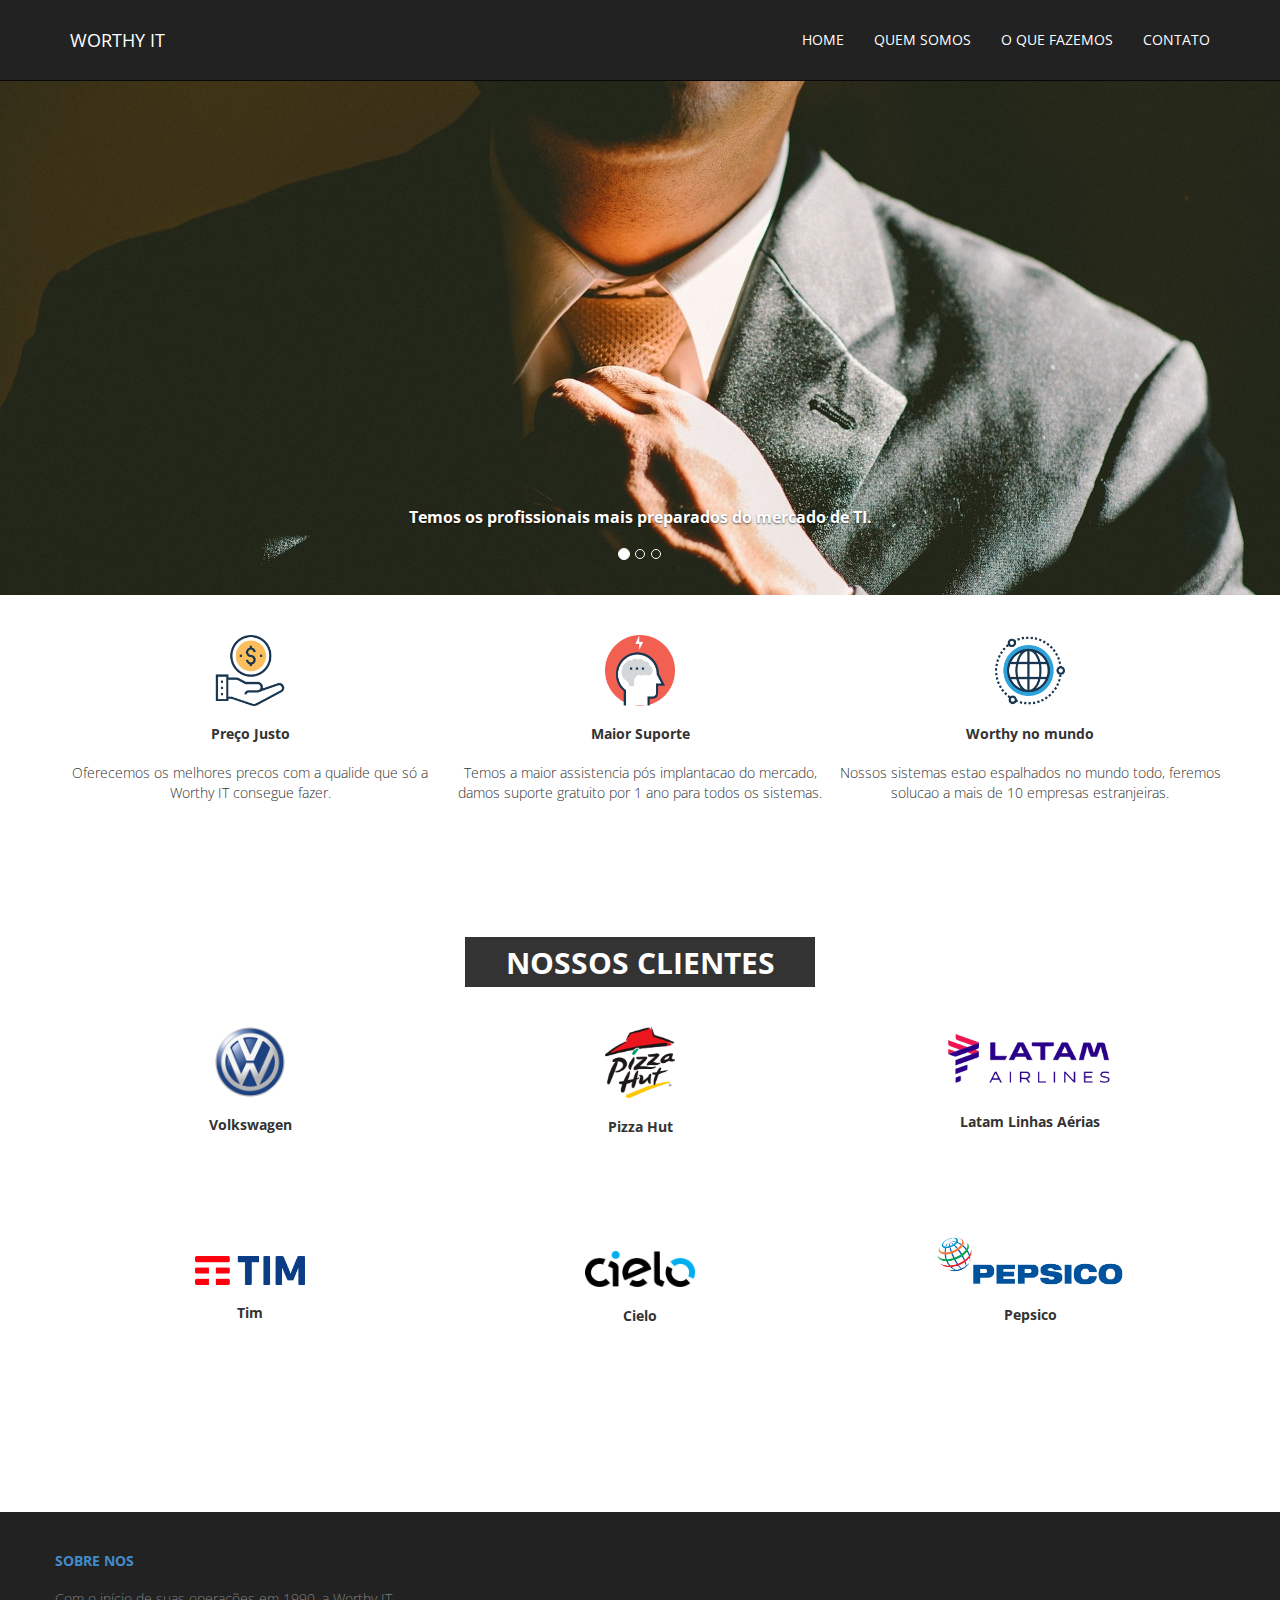
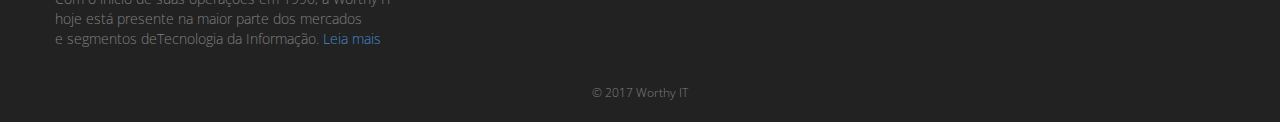
<file: arquivos/index.html>
﻿<!DOCTYPE html>
<html>
<head>
<meta charset="utf-8" />
<title>Worthy IT - Integradora de Tecnologia</title>
<link href="css/style.css" rel="stylesheet" />
<link href='http://fonts.googleapis.com/css?family=Open+Sans'
	rel='stylesheet' type='text/css' />
</head>
<body>
	<div class="navbar navbar-inverse navbar-fixed-top">
		<div class="container">
			<div class="navbar-header">
				<button type="button" class="navbar-toggle" data-toggle="collapse"
					data-target=".navbar-collapse">
					<span class="icon-bar"></span> <span class="icon-bar"></span> <span
						class="icon-bar"></span>
				</button>
				<a id="logo" class="navbar-brand" href="#">WORTHY IT</a>
			</div>
			<div class="navbar-collapse collapse">
				<ul class="nav navbar-nav navbar-right">
					<li><a href="index.html">HOME</a></li>
					<li><a href="quemsomos.html">QUEM SOMOS</a></li>
					<li><a href="oquefazemos.html">O QUE FAZEMOS</a></li>
					<li><a href="contato.html">CONTATO</a></li>
				</ul>
			</div>
		</div>
	</div>
	<!--SLIDESHOW-->
	<br>
	<br>
	<br>
	<br>
	<section id="home" class="text-center">

		<div id="carousel-example" class="carousel slide" data-ride="carousel">

			<div class="carousel-inner">
				<div class="item active">

					<img src="img/terno.jpg" alt="" />
					<div class="carousel-caption">
						<h3 class="back-light">Temos os profissionais mais preparados do mercado de TI.</h3>
					</div>
				</div>
				<div class="item">
					<img src="img/seguranca.jpg" alt="" />
					<div class="carousel-caption ">
						<h3 class="back-light">Os sistemas desenvolvidos pela Worthy IT possuem a melhor segurança e confiabilidade a seus usuários</h3>
					</div>
				</div>
				<div class="item">
					<img src="img/web_designer.jpg" alt="" />
					<div class="carousel-caption ">
						<h3 class="back-light">Nossa equipe de designers está preparada para atender a qualquer tipo de negocio.</h3>
					</div>
				</div>
			</div>

			<ol class="carousel-indicators">
				<li data-target="#carousel-example" data-slide-to="0" class="active"></li>
				<li data-target="#carousel-example" data-slide-to="1"></li>
				<li data-target="#carousel-example" data-slide-to="2"></li>
			</ol>
		</div>
	</section>
	<!--SLIDESHOW-->
	<section>
		<div class="container">
			<div class="row text-center pad-row">
				<div class="col-md-4  col-sm-4">
					<img alt="" src="img/icone_1.png" width="18%"
						height="15%">
					<h4>
						<strong>Preço Justo</strong>
					</h4>
					<p>Oferecemos os melhores precos com a qualide que só a Worthy IT consegue fazer.</p>
				</div>
				<div class="col-md-4  col-sm-4">
					<img alt="" src="img/icone_2.png" width="18%"
						height="15%">
					<h4>
						<strong>Maior Suporte</strong>
					</h4>
					<p>Temos a maior assistencia pós implantacao do mercado, damos suporte gratuito por 1 ano para todos os sistemas.</p>
				</div>
				<div class="col-md-4  col-sm-4">
					<img alt="" src="img/icone_3.png" width="18%"
						height="15%">
					<h4>
						<strong>Worthy no mundo</strong>
					</h4>
					<p>Nossos sistemas estao espalhados no mundo todo, feremos solucao a mais de 10 empresas estranjeiras.</p>
				</div>
			</div>
			<div id="titulo">
				<h1>NOSSOS CLIENTES</h1>
			</div>
			<div class="row text-center pad-row">
				<div class="col-md-4  col-sm-4">
					<img alt="" src="img/volkswagen.png" width="18%"
						height="15%">
					<h4>
						<strong>Volkswagen</strong>
					</h4>
				</div>
				<div class="col-md-4  col-sm-4">
					<img alt="" src="img/pizza_hut.png" width="18%"
						height="15%">
					<h4>
						<strong>Pizza Hut</strong>
					</h4>
				</div>
				<div class="col-md-4  col-sm-4">
					<img alt="" src="img/latam.png" width="48%"
						height="45%">
					<h4>
						<strong>Latam Linhas Aérias</strong>
					</h4>
				</div>
			</div>
			<div class="row text-center pad-row">
				<div class="col-md-4  col-sm-4" style="padding-top: 20px;">
					<img alt="" src="img/tim.png" width="28%" height="25%">
					<h4>
						<strong>Tim</strong>
					</h4>
				</div>
				<div class="col-md-4  col-sm-4" style="padding-top: 15px;">
					<img alt="" src="img/cielo.png" width="28%"
						height="25%">
					<h4>
						<strong>Cielo</strong>
					</h4>
				</div>
				<div class="col-md-4  col-sm-4" style="">
					<img alt="" src="img/pepsico.png" width="48%"
						height="45%">
					<h4>
						<strong>Pepsico</strong>
					</h4>
				</div>
			</div>
		</div>
	</section>
	<!-- FOOTER -->
	<section id="footer-sec">

		<div class="container">
			<div class="row  pad-bottom">
				<div class="col-md-4">
					<br>
					<h4>
						<strong>SOBRE NOS</strong>
					</h4>
					<p>
						Com o início de suas operações em 1990, a Worthy IT<br> hoje
						está presente na maior parte dos mercados<br> e segmentos
						deTecnologia da Informação. <a href="quemsomos.html">Leia mais</a>
					</p>

				</div>
			</div>
			<div>
				<h5>
					<center>
						<p>&copy; 2017 Worthy IT</p>
					</center>
				</h5>
			</div>
		</div>

	</section>
	<script src="js/jquery-1.10.2.js"></script>
	<script src="js/bootstrap.js"></script>
	<script src="js/custom.js"></script>
</body>
</html>
</file>
<file: arquivos/css/style.css>
﻿
html {
  font-family: sans-serif;
  -webkit-text-size-adjust: 100%;
      -ms-text-size-adjust: 100%;
}
body {
  margin: 0;
}

section {
  display: block;
}
a {
  background: transparent;
}


strong {
  font-weight: bold;
}
img {
  border: 0;
}




* {
  -webkit-box-sizing: border-box;
     -moz-box-sizing: border-box;
          box-sizing: border-box;
}

html {
  font-size: 62.5%;

  -webkit-tap-highlight-color: rgba(0, 0, 0, 0);
}
body {
  font-family: "Helvetica Neue", Helvetica, Arial, sans-serif;
  font-size: 14px;
  line-height: 1.428571429;
  color: #333;
  background-color: #fff;
}
button {
  font-family: inherit;
  font-size: inherit;
  line-height: inherit;
}
a {
  color: #428bca;
  text-decoration: none;
}
a
}
a:focus {
  outline: thin dotted;
  outline: 5px auto -webkit-focus-ring-color;
  outline-offset: -2px;
}

img {
  vertical-align: middle;
}

.text-center {
  text-align: center;
}
ul,
ol {
  margin-top: 0;
  margin-bottom: 10px;
}
.container {
  padding-right: 15px;
  padding-left: 15px;
  margin-right: auto;
  margin-left: auto;
}
@media (min-width: 768px) {
  .container {
    width: 750px;
  }
}
@media (min-width: 992px) {
  .container {
    width: 970px;
  }
}
@media (min-width: 1200px) {
  .container {
    width: 1170px;
  }
}

.row {
  margin-right: -15px;
  margin-left: -15px;
}
@media (min-width: 768px) {
  .col-sm-4 {
    float: left;
  }
  
  .col-sm-4 {
    width: 33.33333333333333%;
  }
@media (min-width: 992px) {
  .col-md-4 {
    float: left;
  }
  .col-md-4 {
    width: 33.33333333333333%;
  }
.collapse {
  display: none;
}
.nav {
  padding-left: 0;
  margin-bottom: 0;
  list-style: none;
}
.nav > li {
  position: relative;
  display: block;
}
.nav > li > a {
  position: relative;
  display: block;
  padding: 10px 15px;
}
.navbar {
  position: relative;
  min-height: 50px;
  margin-bottom: 20px;
  border: 1px solid transparent;
}

@media (min-width: 768px) {
  .navbar-header {
    float: left;
  }
}
.navbar-collapse {
  max-height: 340px;
  padding-right: 15px;
  padding-left: 15px;
  overflow-x: visible;
  -webkit-overflow-scrolling: touch;
  border-top: 1px solid transparent;
  box-shadow: inset 0 1px 0 rgba(255, 255, 255, .1);
}

@media (min-width: 768px) {
  .navbar-collapse {
    width: auto;
    border-top: 0;
    box-shadow: none;
  }
  .navbar-collapse.collapse {
    display: block !important;
    height: auto !important;
    padding-bottom: 0;
    overflow: visible !important;
  }
 
  .navbar-fixed-top .navbar-collapse {
    padding-right: 0;
    padding-left: 0;
  }
}
.container > .navbar-header,
.container > .navbar-collapse {
  margin-right: -15px;
  margin-left: -15px;
}
@media (min-width: 768px) {
  .container > .navbar-header,
  .container > .navbar-collapse {
    margin-right: 0;
    margin-left: 0;
  }
}

.navbar-brand {
  float: left;
  height: 20px;
  padding: 15px 15px;
  font-size: 18px;
  line-height: 20px;
}
.navbar-brand:hover,
.navbar-brand:focus {
  text-decoration: none;
}
@media (min-width: 768px) {
  .navbar > .container .navbar-brand {
    margin-left: -15px;
  }
}
.navbar-toggle {
  position: relative;
  float: right;
  padding: 9px 10px;
  margin-top: 8px;
  margin-right: 15px;
  margin-bottom: 8px;
  background-color: transparent;
  background-image: none;
  border: 1px solid transparent;
  border-radius: 4px;
}
.navbar-toggle:focus {
  outline: none;
}
.navbar-toggle .icon-bar {
  display: block;
  width: 22px;
  height: 2px;
  border-radius: 1px;
}
.navbar-toggle .icon-bar + .icon-bar {
  margin-top: 4px;
}
@media (min-width: 768px) {
  .navbar-toggle {
    display: none;
  }
}
.navbar-nav {
  margin: 7.5px -15px;
}
.navbar-nav > li > a {
  padding-top: 10px;
  padding-bottom: 10px;
  line-height: 20px;
}

@media (min-width: 768px) {
  .navbar-nav {
    float: left;
    margin: 0;
  }
  .navbar-nav > li {
    float: left;
  }
  .navbar-nav > li > a {
    padding-top: 15px;
    padding-bottom: 15px;
  }
  .navbar-nav.navbar-right:last-child {
    margin-right: -15px;
  }
}
@media (min-width: 768px) {
 
  .navbar-right {
    float: right !important;
  }
}

.navbar-inverse .navbar-brand {
  color: #999;
}

.navbar-inverse .navbar-nav > li > a {
  color: #999;
}


.navbar-inverse .navbar-toggle {
  border-color: #333;
}
.navbar-inverse .navbar-toggle:hover,
.navbar-inverse .navbar-toggle:focus {
  background-color: #333;
}
.navbar-inverse .navbar-toggle .icon-bar {
  background-color: #fff;
}
.navbar-inverse .navbar-collapse {
  border-color: #101010;
}
.carousel {
  position: relative;
}
.carousel-inner {
  position: relative;
  width: 100%;
  overflow: hidden;
}
.carousel-inner > .item {
  position: relative;
  display: none;
  -webkit-transition: .6s ease-in-out left;
          transition: .6s ease-in-out left;
}

.carousel-inner > .active {
  display: block;
}
.carousel-inner > .active {
  left: 0;
}
.carousel-control.left {
  background-repeat: repeat-x;
    background-image: linear-gradient(to right, rgba(0, 0, 0, .5) 0%, rgba(0, 0, 0, .0001) 100%);
}
.carousel-control.right {
  right: 0;
  left: auto;
    background-repeat: repeat-x;
    background-image: linear-gradient(to right, rgba(0, 0, 0, .0001) 0%, rgba(0, 0, 0, .5) 100%);
}
.carousel-control:hover,
.carousel-control:focus {
  color: #fff;
  text-decoration: none;
  filter: alpha(opacity=90);
  outline: none;
  opacity: .9;
}
.carousel-control .icon-prev,
.carousel-control .icon-next,
.carousel-control .glyphicon-chevron-left,
.carousel-control .glyphicon-chevron-right {
  position: absolute;
  top: 50%;
  z-index: 5;
  display: inline-block;
}
.carousel-control .icon-prev,
.carousel-control .glyphicon-chevron-left {
  left: 50%;
}
.carousel-control .icon-next,
.carousel-control .glyphicon-chevron-right {
  right: 50%;
}
.carousel-control .icon-prev,
.carousel-control .icon-next {
  width: 20px;
  height: 20px;
  margin-top: -10px;
  margin-left: -10px;
  font-family: serif;
}
.carousel-control .icon-prev:before {
  content: '\2039';
}
.carousel-control .icon-next:before {
  content: '\203a';
}
.carousel-indicators {
  position: absolute;
  bottom: 10px;
  left: 50%;
  z-index: 15;
  width: 60%;
  padding-left: 0;
  margin-left: -30%;
  text-align: center;
  list-style: none;
}
.carousel-indicators li {
  display: inline-block;
  width: 10px;
  height: 10px;
  margin: 1px;
  text-indent: -999px;
  cursor: pointer;
  background-color: #000 \9;
  background-color: rgba(0, 0, 0, 0);
  border: 1px solid #fff;
  border-radius: 10px;
}
.carousel-indicators .active {
  width: 12px;
  height: 12px;
  margin: 0;
  background-color: #fff;
}
.carousel-caption {
  position: absolute;
  right: 15%;
  bottom: 20px;
  left: 15%;
  z-index: 10;
  padding-top: 20px;
  padding-bottom: 20px;
  color: #fff;
  text-align: center;
  text-shadow: 0 1px 2px rgba(0, 0, 0, .6);
}
.carousel-caption .btn {
  text-shadow: none;
}
@media screen and (min-width: 768px) {
  .carousel-control .glyphicons-chevron-left,
  .carousel-control .glyphicons-chevron-right,
  .carousel-control .icon-prev,
  .carousel-control .icon-next {
    width: 30px;
    height: 30px;
    margin-top: -15px;
    margin-left: -15px;
    font-size: 30px;
  }
  .carousel-caption {
    right: 20%;
    left: 20%;
    padding-bottom: 30px;
  }
  .carousel-indicators {
    bottom: 20px;
  }
}
.clearfix:before,
.clearfix:after,
.container:before,
.container:after,
.container-fluid:before,
.container-fluid:after,
.row:before,
.row:after,
.form-horizontal .form-group:before,
.form-horizontal .form-group:after,
.btn-toolbar:before,
.btn-toolbar:after,
.btn-group-vertical > .btn-group:before,
.btn-group-vertical > .btn-group:after,
.nav:before,
.nav:after,
.navbar:before,
.navbar:after,
.navbar-header:before,
.navbar-header:after,
.navbar-collapse:before,
.navbar-collapse:after,
.pager:before,
.pager:after,
.panel-body:before,
.panel-body:after,
.modal-footer:before,
.modal-footer:after {
  display: table;
  content: " ";
}
.clearfix:after,
.container:after,
.container-fluid:after,
.row:after,
.form-horizontal .form-group:after,
.btn-toolbar:after,
.btn-group-vertical > .btn-group:after,
.nav:after,
.navbar:after,
.navbar-header:after,
.navbar-collapse:after,
.pager:after,
.panel-body:after,
.modal-footer:after {
  clear: both;
}
.center-block {
  display: block;
  margin-right: auto;
  margin-left: auto;
}
.pull-right {
  float: right !important;
}
.pull-left {
  float: left !important;
}
.hide {
  display: none !important;
}
.show {
  display: block !important;
}
.invisible {
  visibility: hidden;
}
.text-hide {
  font: 0/0 a;
  color: transparent;
  text-shadow: none;
  background-color: transparent;
  border: 0;
}
.hidden {
  display: none !important;
  visibility: hidden !important;
}
.affix {
  position: fixed;
}



/*# sourceMappingURL=bootstrap.css.map */


.navbar-inverse .navbar-brand:hover,
.navbar-inverse .navbar-brand:focus {
  color: #428bca;
  background-color: transparent;
}

.navbar-inverse .navbar-nav > li > a:hover,
.navbar-inverse .navbar-nav > li > a:focus {
  color: #428bca;
  background-color: transparent;
}

.carousel-inner > .item > img,
.carousel-inner > .item > a > img {
  display: block;
  max-width: 100%;
  height: auto;
  line-height: 1;
}
.navbar-inverse {
  background-color: #222;
  border-color: #080808;
}
.navbar-fixed-top {
  top: 0;
  border-width: 0 0 1px;
}
@media (min-width: 768px) {
  .navbar-fixed-top,
  .navbar-fixed-bottom {
    border-radius: 0;
  }
}
.navbar-fixed-top,
.navbar-fixed-bottom {
  position: fixed;
  right: 0;
  left: 0;
  z-index: 1030;
}





.circle2 {
	border-radius: 50%;
	display: inline-block;
	margin-right: 20px;
}

#element1 {
	width: 200px;
	height: 200px;
	background: green;
}

body {
    font-family: 'Open Sans', sans-serif;
   
}
.pad-top {
    padding-top:60px;
}
.text-center {
    text-align:center;
}
i.fa {
    padding:5px;
}
section {
    /* padding-top:50px; */
}

p {
    font-weight:300;
    line-height:20px;
}
.pad-row {
    padding-top:40px;
    padding-bottom:40px;
}
.pad-bottom {
    /*padding-bottom:50px;*/
}

/* NAVBAR STYLE */


.navbar-inverse .navbar-nav > li > a {
color: #FFF;
}

.navbar-inverse .navbar-brand {
color: #FFF;
}


/* ADDED PADDING IN NAVBAR */


.navbar {
    padding:15px;
     -webkit-transition: background .8s ease-out,padding .8s ease-out;
        -moz-transition: background .8s ease-out,padding .8s ease-out;
        transition: background .8s ease-out,padding .8s ease-out;
}


/* CLASS FOR REMOVING PADDING IN NAVBAR*/


.navbar-pad-original {
      padding:0px;
}




/* FOOTER STYLE*/


#footer-sec {
    background-color:#222;
    color:#808080;
    border-color: #080808;
    margin-top: 10%;
}
    #footer-sec h4 {
        text-transform:uppercase;
        color:#fff;
    }

   
#slide img{
    width: 100%;
}

#footer-sec h4{
    color: #428bca;
}

#titulo {
    margin: 0 auto;
    width: 350px;
    height: 50px;
    background: #333;
    margin-top: 7%;
   
}
#titulo h1{
    margin: 0 auto;
    text-align: center;
    color: white;
    font-size: 30px;
    padding: 5px;
    
}


/* QUEM SOMOS*/

#textoquemsomos {
    width: 80%;
    height: 550px;
    margin: 0 auto;
    margin-top: 80px;
}

#textoquemsomos img {
    float: left;
    width: auto%;
    height: auto;
}

#texto {
    width: 50%;
    height: auto;
    text-align: justify;
    float: left;
    margin-left: 10%;
}

/* Formulario*/

form,input,select,textarea,h1 {
    margin: 0;
    padding:0;
    color:#000;
  }

div.box {
    margin:0 auto;
    width:900px;
    position:relative;
    top:50px;
    border:1px solid;
	border: none;
}

div.box h1 { 
    color:#333;
    font-size:18px;
    text-transform:uppercase;
    padding:5px 0 20px 50px;
    
    font-family: 'Montserrat', sans-serif;
    
}

div.box label {
    width:100%;
    display: block;      
    padding:10px 0 10px 0;
}

div.box label span {
    display: block;
    color:#333;
    font-size:15px;
    float:left;
    width:100px;
    text-align:right;
    padding:5px 20px 0 0;
    font-family: 'Montserrat', sans-serif;
    font-weight:bold;
}


div.box .input_text {
    padding:10px 10px;
    width:600px;
    background:#FFF;
    border-bottom: 1px double #CDCDCD;
    border-top: 1px double #CDCDCD;
    border-left:1px double #CDCDCD;
    border-right:1px double #CDCDCD;
}

textarea {
	padding-right: 50px;  	
    width:600px;
    background:#FFF;
    border-bottom: 1px double #CDCDCD;
    border-top: 1px double #CDCDCD;
    border-left:1px double #CDCDCD;
    border-right:1px double #CDCDCD;
	

}

div.box .message{
    padding:7px 7px;
    width:350px;
    background:#262626;
    border-bottom: 1px double #CDCDCD;
    border-top: 1px double #CDCDCD;
    border-left:1px double #CDCDCD;
    border-right:1px double #CDCDCD;
    overflow:hidden;
    height:150px;
}

div.box .button{	
    margin:0 0 10px 0;
    padding:4px 7px;
  
    border:0px;
    position: relative;
    top:10px;
    left:382px;
    width:100px;
    border-bottom: 1px double #333;
    border-top: 1px double #333;
    border-left:1px double #333;
    border-right:1px double #333;
    font-family: 'Montserrat', sans-serif;
}
#formulario {
    margin-top: 5%;
}

iframe {
    margin-top: 50px;
}
</file>
